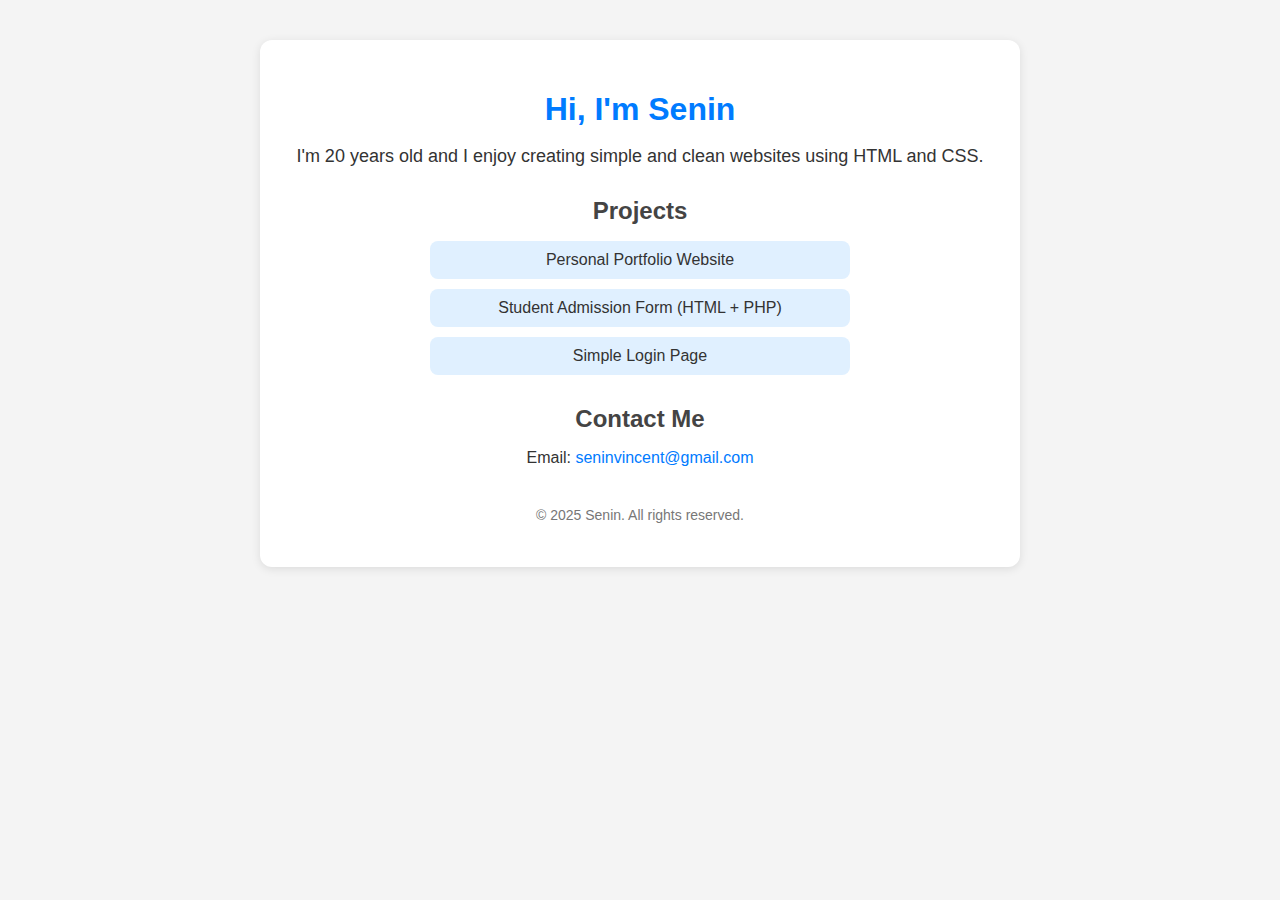
<file: index.html>
<!DOCTYPE html>
<html lang="en">
<head>
  <meta charset="UTF-8" />
  <meta name="viewport" content="width=device-width, initial-scale=1.0"/>
  <title>Senin's Portfolio</title>
  <link rel="stylesheet" href="style.css" />
</head>
<body>
  <div class="container">
    <h1>Hi, I'm Senin</h1>
    <p class="intro">I'm 20 years old and I enjoy creating simple and clean websites using HTML and CSS.</p>

    <div class="section">
      <h2>Projects</h2>
      <ul>
        <li>Personal Portfolio Website</li>
        <li>Student Admission Form (HTML + PHP)</li>
        <li>Simple Login Page</li>
      </ul>
    </div>

    <div class="section">
      <h2>Contact Me</h2>
      <p>Email: <a href="mailto:seninvincent@gmail.com">seninvincent@gmail.com</a></p>
    </div>

    <footer>
      <p>&copy; 2025 Senin. All rights reserved.</p>
    </footer>
  </div>
</body>
</html>
</file>
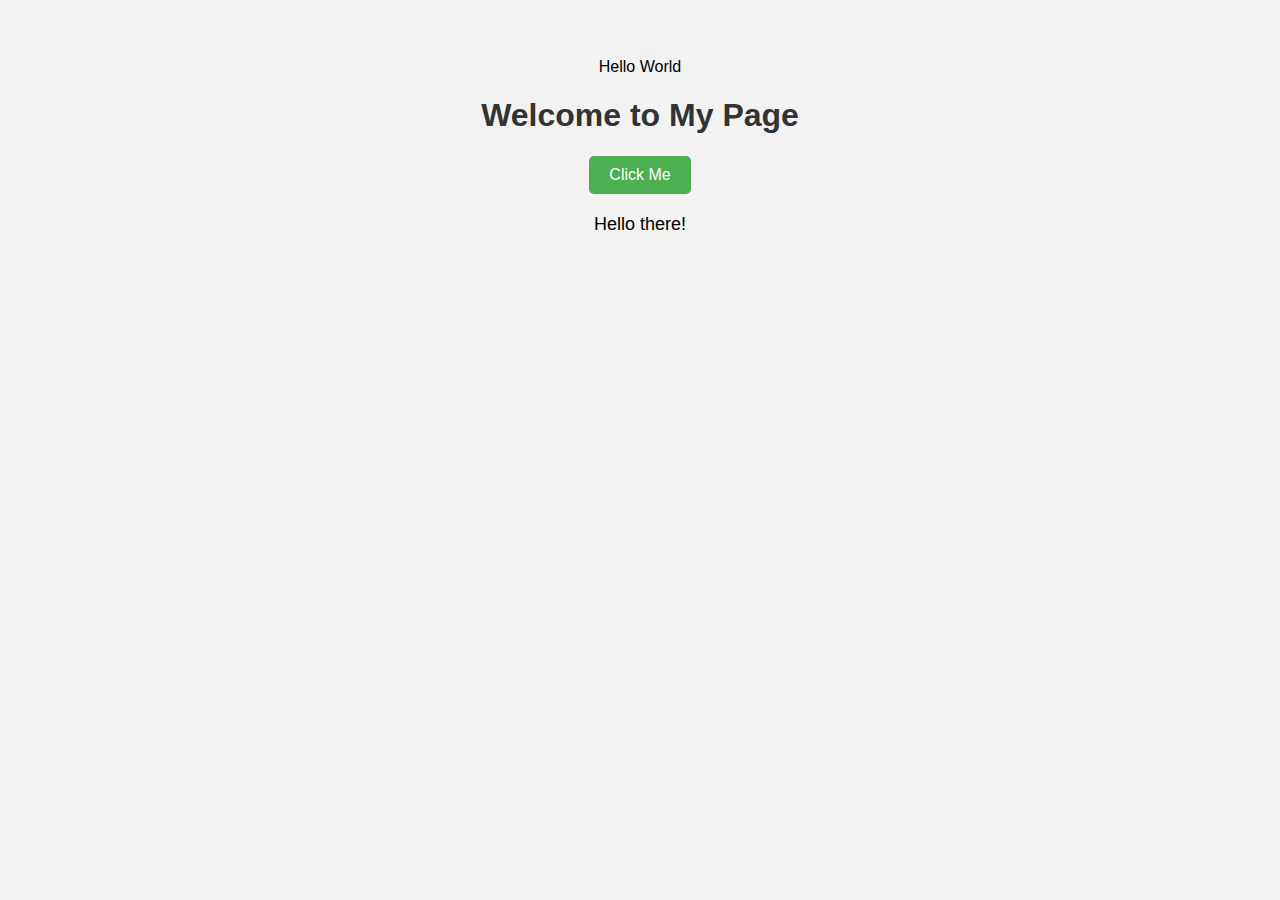
<file: sample.html>
<!DOCTYPE html>
<html lang="en">
<head>
  <meta charset="UTF-8">
  <title>Simple JS and CSS Example</title>
  <style>
    body {
      font-family: Arial, sans-serif;
      background-color: #f2f2f2;
      text-align: center;
      padding: 50px;
    }

    h1 {
      color: #333;
    }

    button {
      padding: 10px 20px;
      background-color: #4CAF50;
      color: white;
      font-size: 16px;
      border: none;
      border-radius: 5px;
      cursor: pointer;
    }

    button:hover {
      background-color: #45a049;
    }

    #message {
      margin-top: 20px;
      font-size: 18px;
    }
  </style>
  <script src="script.js"></script>

</head>
<body>

  <h1>Welcome to My Page</h1>
  <button onclick="changeColor()">Click Me</button>
  <p id="message">Hello there!</p>


</body>
</html>
</file>
<file: style.css>
body {
    font-family: 'Segoe UI', sans-serif;
    background-color: #f4f4f4;
    color: #333;
    margin: 0;
    padding: 0;
  }
  
  .container {
    max-width: 700px;
    margin: 40px auto;
    background-color: white;
    padding: 30px;
    border-radius: 12px;
    box-shadow: 0 2px 10px rgba(0, 0, 0, 0.1);
    text-align: center;
  }
  
  h1 {
    color: #007BFF;
    margin-bottom: 10px;
  }
  
  .intro {
    font-size: 18px;
    margin-bottom: 30px;
  }
  
  .section {
    margin: 30px 0;
  }
  
  .section h2 {
    color: #444;
    margin-bottom: 10px;
  }
  
  ul {
    list-style-type: none;
    padding: 0;
  }
  
  ul li {
    background: #e0f0ff;
    margin: 10px auto;
    padding: 10px;
    border-radius: 8px;
    max-width: 400px;
  }
  
  a {
    color: #007BFF;
    text-decoration: none;
  }
  
  footer {
    margin-top: 40px;
    font-size: 14px;
    color: #777;
  }
</file>
